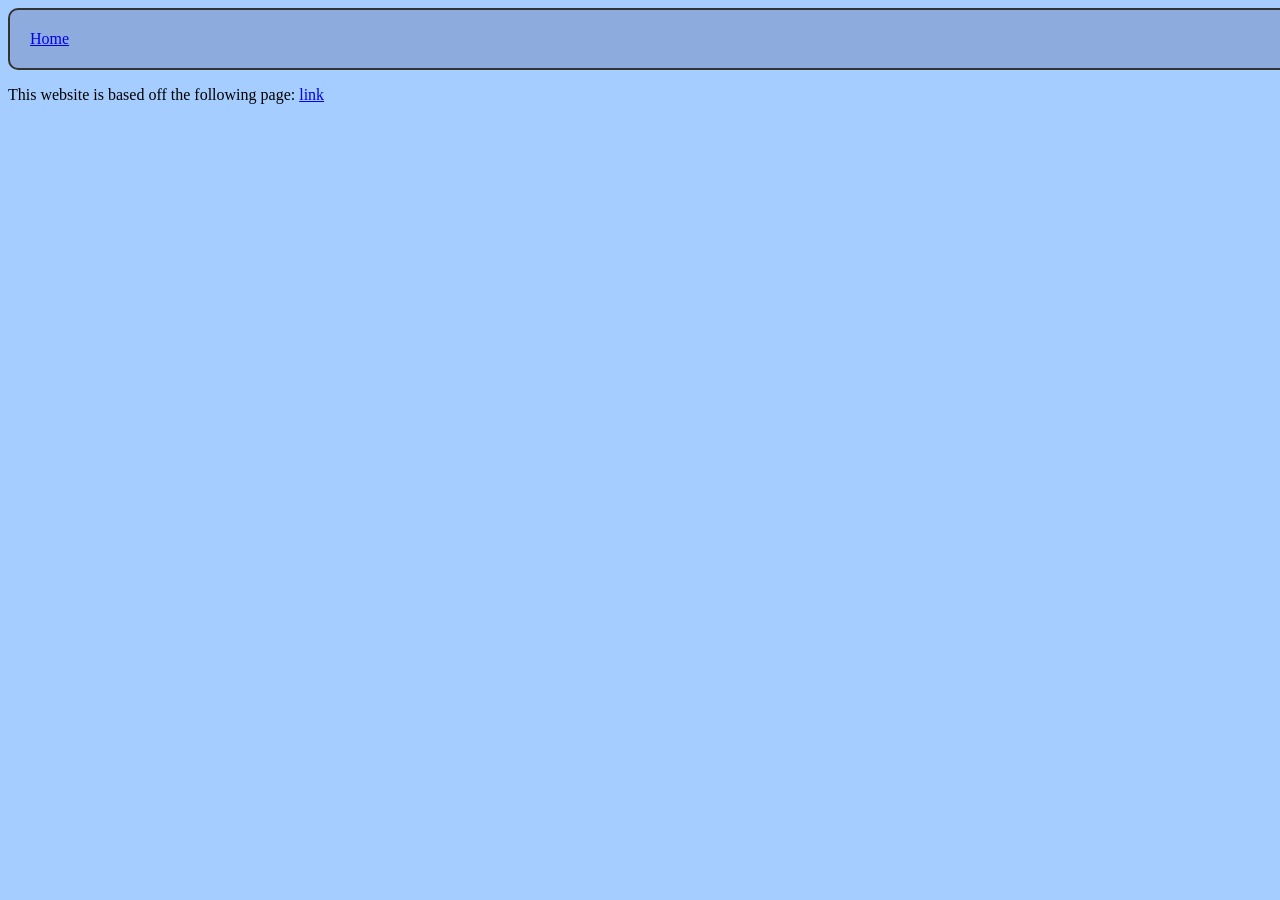
<file: aboutus.html>
<!DOCTYPE html>
<html lang="en">
<head>
    <meta charset="UTF-8">
    <title>About us</title>

    <link rel="stylesheet" href="aboutstyle.css">
</head>
<body>
<section>
    <p class = "nav-box"> <a href=http://localhost:63342/odin-recipes-Sama-Arango-Smith/index.html?_ijt=tjdut2g0p4ktbqqe1kktqhj6c7&_ij_reload=RELOAD_ON_SAVE> Home </a></p>
</section>
<section>
    <p> This website is based off the following page: <a href=https://www.theodinproject.com/lessons/foundations-recipes> link </a></p>
</section>


</body>
</html>
</file>
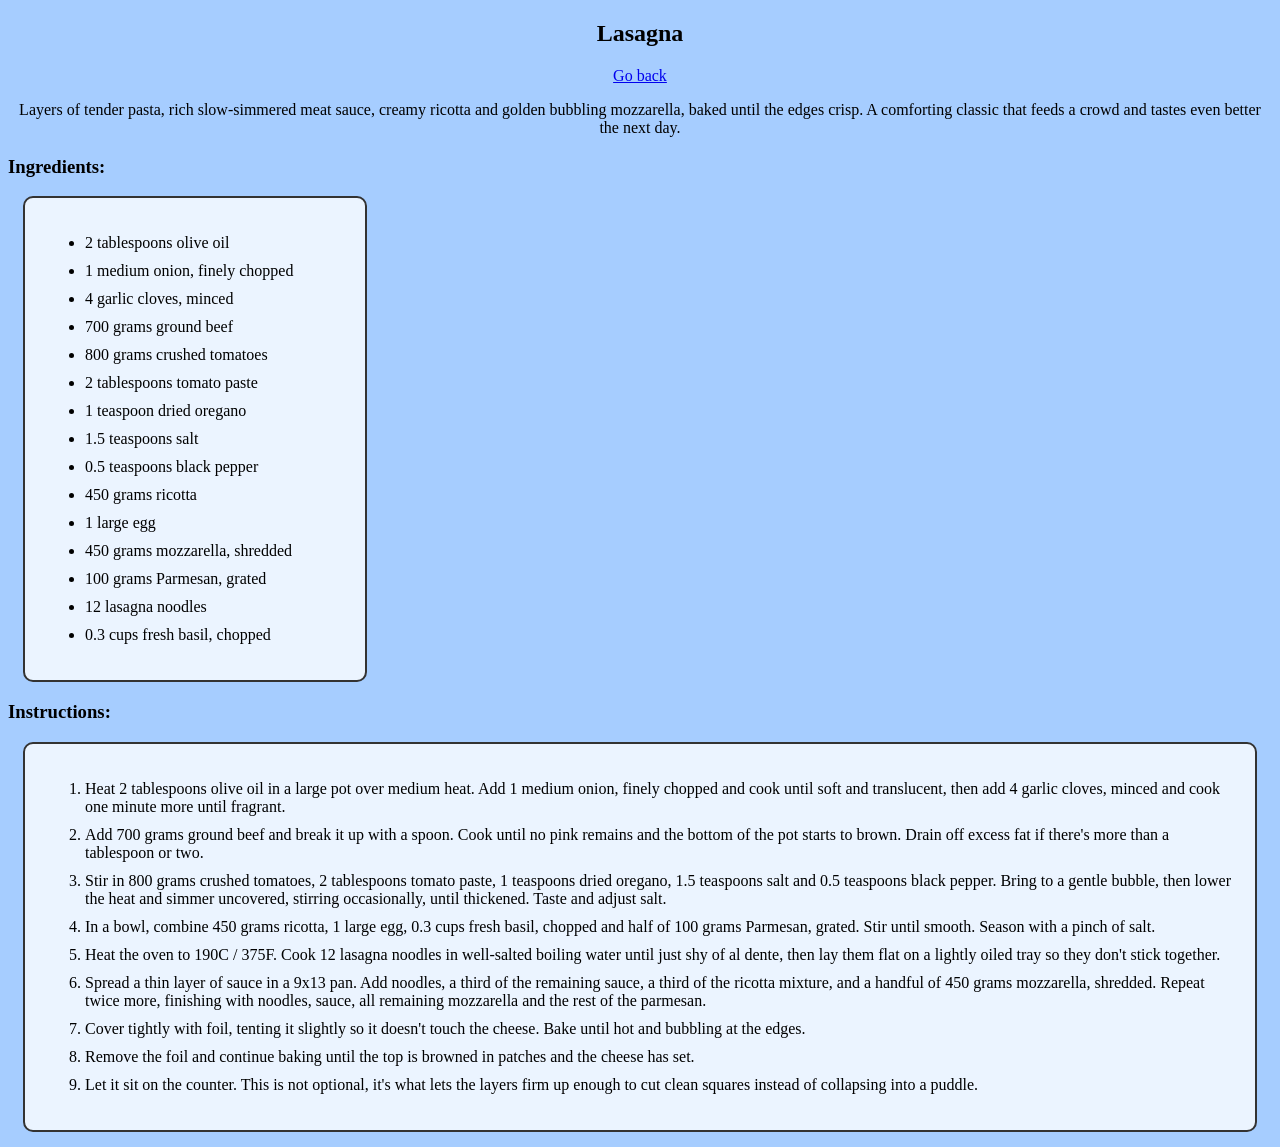
<file: lasagna.html>
<!doctype html>
<html lang="en">
<head>
    <meta charset="UTF-8">
    <meta name="viewport" content="width=device-width, initial-scale=1">
    <title>Lasagna</title>
    <link rel="stylesheet" href="lasagnastyle.css">
</head>
<body>
<section>
    <h1>Lasagna</h1>
</section>
<section>
    <p>
            <a href="index.html" class = "link">Go back</a>
    </p>
</section>
<section>
    <p class = "blurb">Layers of tender pasta, rich slow-simmered meat sauce, creamy ricotta and golden bubbling mozzarella, baked until the edges crisp. A comforting classic that feeds a crowd and tastes even better the next day.
    </p>
</section>
<section>
    <h3>Ingredients:</h3>
<div class = "ing-box">
    <ul>
        <li> 2 tablespoons olive oil</li>
        <li> 1 medium onion, finely chopped</li>
        <li> 4 garlic cloves, minced</li>
        <li> 700 grams ground beef</li>
        <li> 800 grams crushed tomatoes</li>
        <li> 2 tablespoons tomato paste</li>
        <li> 1 teaspoon dried oregano</li>
        <li> 1.5 teaspoons salt</li>
        <li> 0.5 teaspoons black pepper</li>
        <li> 450 grams ricotta</li>
        <li> 1 large egg</li>
        <li> 450 grams mozzarella, shredded</li>
        <li> 100 grams Parmesan, grated</li>
        <li> 12 lasagna noodles</li>
        <li> 0.3 cups fresh basil, chopped</li>
    </ul>
</div>
</section>
<section>
    <h3>Instructions:</h3>
    <div class = "ins-box">
        <ol>
            <li> Heat 2 tablespoons olive oil in a large pot over medium heat. Add 1 medium onion, finely chopped and cook until soft and translucent, then add 4 garlic cloves, minced and cook one minute more until fragrant.
            </li>
            <li> Add 700 grams ground beef and break it up with a spoon. Cook until no pink remains and the bottom of the pot starts to brown. Drain off excess fat if there's more than a tablespoon or two.
            </li>
            <li> Stir in 800 grams crushed tomatoes, 2 tablespoons tomato paste, 1 teaspoons dried oregano, 1.5 teaspoons salt and 0.5 teaspoons black pepper. Bring to a gentle bubble, then lower the heat and simmer uncovered, stirring occasionally, until thickened. Taste and adjust salt.
            </li>
            <li> In a bowl, combine 450 grams ricotta, 1 large egg, 0.3 cups fresh basil, chopped and half of 100 grams Parmesan, grated. Stir until smooth. Season with a pinch of salt.
            </li>
            <li> Heat the oven to 190C / 375F. Cook 12 lasagna noodles in well-salted boiling water until just shy of al dente, then lay them flat on a lightly oiled tray so they don't stick together.
            </li>
            <li> Spread a thin layer of sauce in a 9x13 pan. Add noodles, a third of the remaining sauce, a third of the ricotta mixture, and a handful of 450 grams mozzarella, shredded. Repeat twice more, finishing with noodles, sauce, all remaining mozzarella and the rest of the parmesan.
            </li>
            <li> Cover tightly with foil, tenting it slightly so it doesn't touch the cheese. Bake until hot and bubbling at the edges.
            </li>
            <li> Remove the foil and continue baking until the top is browned in patches and the cheese has set.
        </li>
            <li> Let it sit on the counter. This is not optional, it's what lets the layers firm up enough to cut clean squares instead of collapsing into a puddle.
            </li>
        </ol>
    </div>
</section>
</body>
</html>
</file>
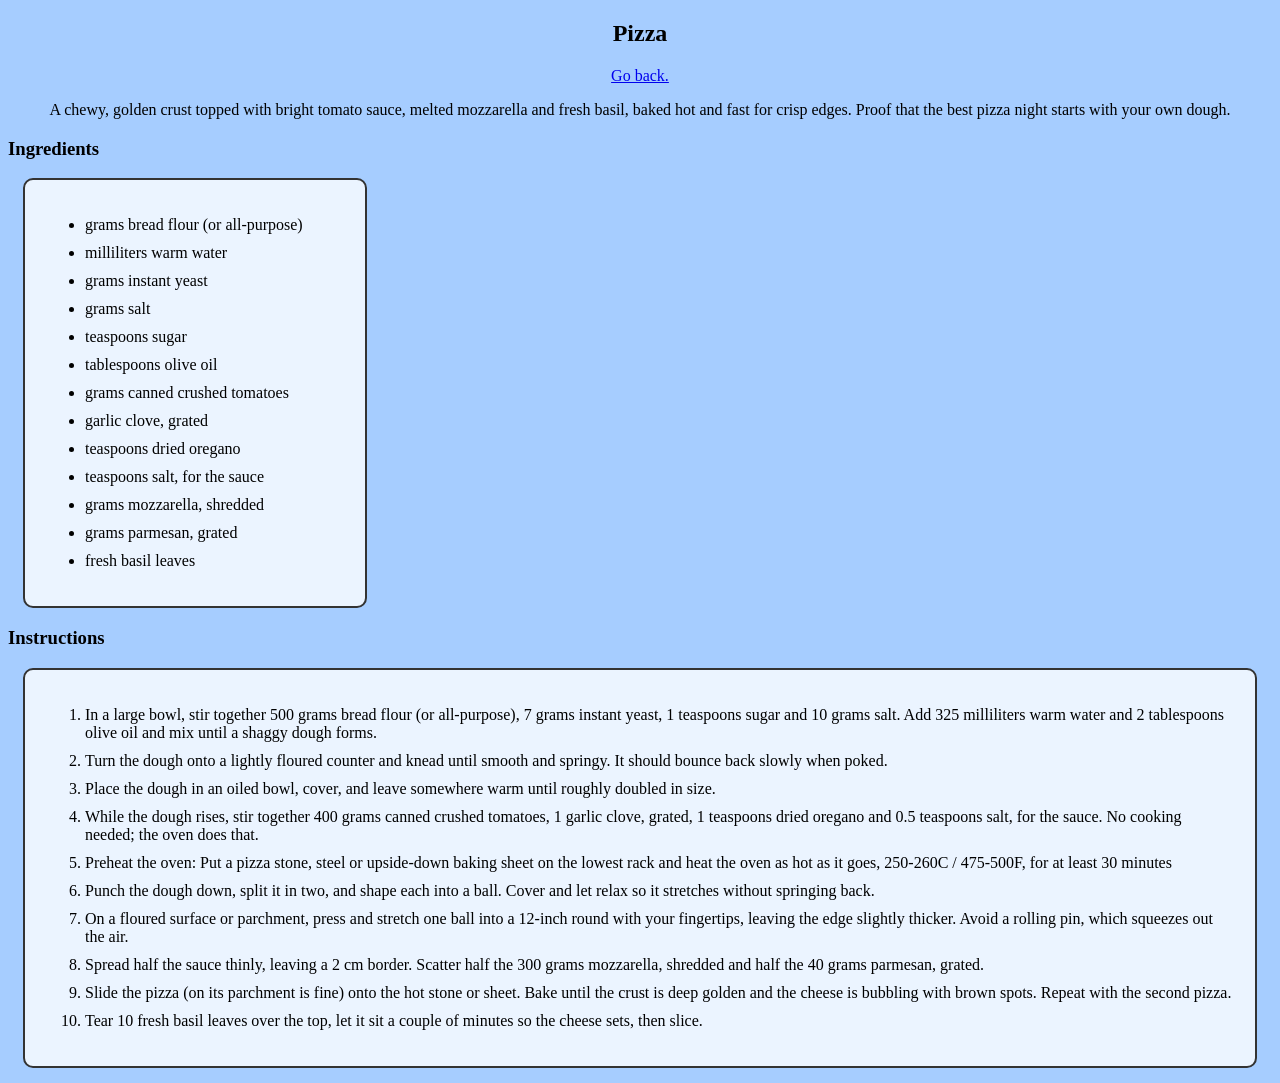
<file: pizza.html>
<!DOCTYPE html>
<html lang="en">
<head>
    <meta charset="UTF-8">
    <meta name="viewport" content="width=device-width, initial-scale=1">
    <title>Pizza</title>

    <link rel="stylesheet" href="pizzastyle.css">
</head>
<body>

<section>
  <h1>Pizza</h1>
    <a href="index.html" class= "link">Go back.</a>
</section>
<section>
    <p class = "blurb">A chewy, golden crust topped with bright tomato sauce, melted mozzarella and fresh basil, baked hot and fast for crisp edges. Proof that the best pizza night starts with your own dough.
    </p>
</section>
<section>
    <h3>Ingredients</h3>
    <div class = "ing-box">
    <ul>
        <li>grams bread flour (or all-purpose)</li>
        <li>milliliters warm water</li>
        <li>grams instant yeast</li>
        <li>grams salt</li>
        <li>teaspoons sugar</li>
        <li>tablespoons olive oil</li>
        <li>grams canned crushed tomatoes</li>
        <li>garlic clove, grated</li>
        <li>teaspoons dried oregano</li>
        <li>teaspoons salt, for the sauce</li>
        <li>grams mozzarella, shredded</li>
        <li>grams parmesan, grated</li>
        <li>fresh basil leaves</li>
    </ul>
    </div>
</section>
<section>
    <h3>Instructions</h3>
    <div class = "ins-box">
    <ol>
        <li>In a large bowl, stir together 500 grams bread flour (or all-purpose), 7 grams instant yeast, 1 teaspoons
            sugar and 10 grams salt. Add 325 milliliters warm water and 2 tablespoons olive oil and mix until a shaggy
            dough forms.
        </li>
        <li>Turn the dough onto a lightly floured counter and knead until smooth and springy. It should bounce back
            slowly when poked.
        </li>
        <li>Place the dough in an oiled bowl, cover, and leave somewhere warm until roughly doubled in size.</li>
        <li>While the dough rises, stir together 400 grams canned crushed tomatoes, 1 garlic clove, grated, 1 teaspoons
            dried oregano and 0.5 teaspoons salt, for the sauce. No cooking needed; the oven does that.
        </li>
        <li>Preheat the oven: Put a pizza stone, steel or upside-down baking sheet on the lowest rack and heat the oven
            as hot as it goes, 250-260C / 475-500F, for at least 30 minutes
        </li>
        <li>Punch the dough down, split it in two, and shape each into a ball. Cover and let relax so it stretches
            without springing back.
        </li>
        <li>On a floured surface or parchment, press and stretch one ball into a 12-inch round with your fingertips,
            leaving the edge slightly thicker. Avoid a rolling pin, which squeezes out the air.
        </li>
        <li>Spread half the sauce thinly, leaving a 2 cm border. Scatter half the 300 grams mozzarella, shredded and
            half the 40 grams parmesan, grated.
        </li>
        <li>Slide the pizza (on its parchment is fine) onto the hot stone or sheet. Bake until the crust is deep golden
            and the cheese is bubbling with brown spots. Repeat with the second pizza.
        </li>
        <li>Tear 10 fresh basil leaves over the top, let it sit a couple of minutes so the cheese sets, then slice.
        </li>
    </ol>
    </div>
</section>

</body>
</html>
</file>
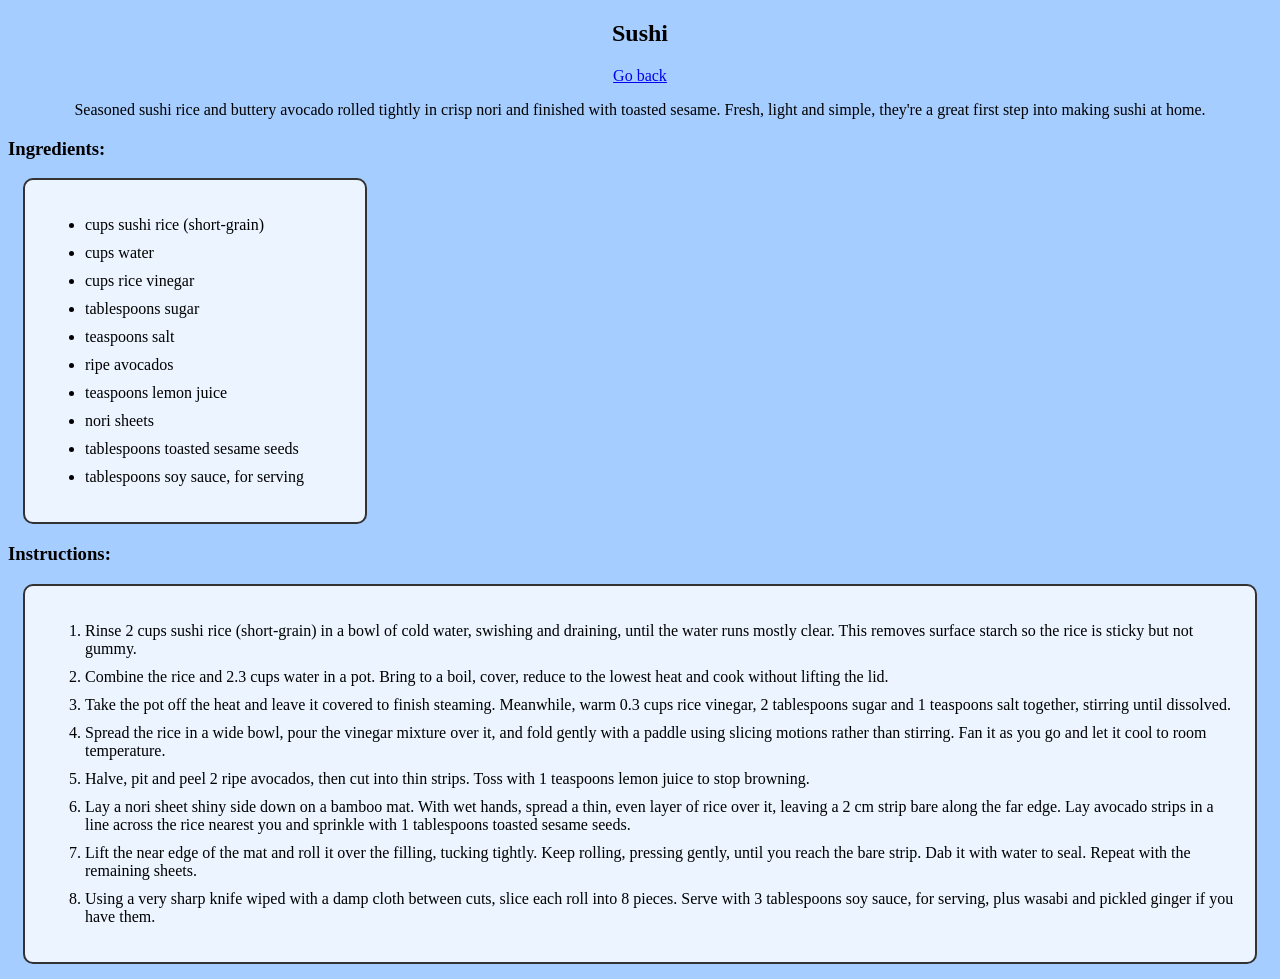
<file: sushi.html>
<!DOCTYPE html>
<html lang="en">
<head>
    <meta charset="UTF-8">
    <meta name="viewport" content="width=device-width, initial-scale=1">
    <title>Sushi</title>

    <link rel="stylesheet" href="sushistyle.css">
</head>
<body>
<section>
    <h1>Sushi</h1>
</section>
<section>
    <p>
        <a href="index.html" class = "link">Go back</a>
    </p>
</section>
<section>
    <p class = "blurb">Seasoned sushi rice and buttery avocado rolled tightly in crisp nori and finished with toasted sesame. Fresh, light and simple, they're a great first step into making sushi at home.
    </p>
</section>
<section>
    <h3>Ingredients:</h3>
    <div class = "ing-box">
    <ul>
        <li> cups sushi rice (short-grain)</li>
        <li> cups water</li>
        <li> cups rice vinegar</li>
        <li> tablespoons sugar</li>
        <li> teaspoons salt</li>
        <li> ripe avocados</li>
        <li> teaspoons lemon juice</li><li> nori sheets</li>
        <li> tablespoons toasted sesame seeds</li><li> tablespoons soy sauce, for serving</li>
    </ul>
    </div>
</section>
<section>
    <h3>Instructions:</h3>
<div class = "ins-box">
    <ol class="ins-spacing">
        <li> Rinse 2 cups sushi rice (short-grain) in a bowl of cold water, swishing and draining, until
            the water runs mostly clear. This removes surface starch so the rice is sticky but not gummy.
        </li>

        <li> Combine the rice and 2.3 cups water in a pot. Bring to a boil, cover, reduce to the lowest
            heat and cook without lifting the lid.
        </li>

        <li> Take the pot off the heat and leave it covered to finish steaming. Meanwhile,
            warm 0.3 cups rice vinegar, 2 tablespoons sugar and 1 teaspoons salt together, stirring until dissolved.
        </li>

        <li> Spread the rice in a wide bowl, pour the vinegar mixture over it, and fold gently
            with a paddle using slicing motions rather than stirring. Fan it as you go and let it cool to room
            temperature.
        </li>

        <li> Halve, pit and peel 2 ripe avocados, then cut into thin strips. Toss with 1 teaspoons
            lemon juice to stop browning.
        </li>

        <li> Lay a nori sheet shiny side down on a bamboo mat. With wet hands, spread a thin, even layer
            of rice over it, leaving a 2 cm strip bare along the far edge. Lay avocado strips in a line across the rice
            nearest you and sprinkle with 1 tablespoons toasted sesame seeds.
        </li>

        <li> Lift the near edge of the mat and roll it over the filling, tucking tightly. Keep rolling, pressing
            gently, until you reach the bare strip. Dab it with water to seal. Repeat with the remaining sheets.
        </li>

        <li> Using a very sharp knife wiped with a damp cloth between cuts, slice each roll into 8
            pieces. Serve with 3 tablespoons soy sauce, for serving, plus wasabi and pickled ginger if you have them.
        </li>
    </ol>
</div>
</section>
</body>
</html>
</file>
<file: aboutstyle.css>
.nav-box {
    width: 1300px;
    height: auto;
    background-color: #8EABDE;
    border: 2px solid #333333;
    padding: 20px;
    margin: 0 auto;
    border-radius: 10px;

}

body {
    background-color: #A6CDFF;
}
</file>
<file: lasagnastyle.css>
body {
    background-color: #A6CDFF;
}

h1 {
    text-align: center;
}

.link {
    display: block;
    text-align: center;
}

.blurb {
    text-align: center;
}

.ing-box {
    width: 300px;
    height: auto;
    background-color: #EBF4FF;
    border: 2px solid #333333;
    padding: 20px;
    margin: 15px;
    border-radius: 10px;
}

.ins-box {
    width: auto;
    height: auto;
    background-color: #EBF4FF;
    border: 2px solid #333333;
    padding: 20px;
    margin: 15px;
    border-radius: 10px;
}

li {
    margin-bottom: 10px;
}
</file>
<file: pizzastyle.css>
body {
    background-color: #A6CDFF;
}

h1 {
    text-align: center;
}

.link {
    display: block;
    text-align: center;
}

.blurb {
    text-align: center;
}

.ing-box {
    width: 300px;
    height: auto;
    background-color: #EBF4FF;
    border: 2px solid #333333;
    padding: 20px;
    margin: 15px;
    border-radius: 10px;
}

.ins-box {
    width: auto;
    height: auto;
    background-color: #EBF4FF;
    border: 2px solid #333333;
    padding: 20px;
    margin: 15px;
    border-radius: 10px;
}

li {
    margin-bottom: 10px;
}
</file>
<file: sushistyle.css>
body {
    background-color: #A6CDFF;
}

h1 {
    text-align: center;
}

.link {
    display: block;
    text-align: center;
}

.blurb {
    text-align: center;
}


.ing-box {
    width: 300px;
    height: auto;
    background-color: #EBF4FF;
    border: 2px solid #333333;
    padding: 20px;
    margin: 15px;
    border-radius: 10px;
}

.ins-box {
    width: auto;
    height: auto;
    background-color: #EBF4FF;
    border: 2px solid #333333;
    padding: 20px;
    margin: 15px;
    border-radius: 10px;
}

li {
    margin-bottom: 10px;
}
</file>
